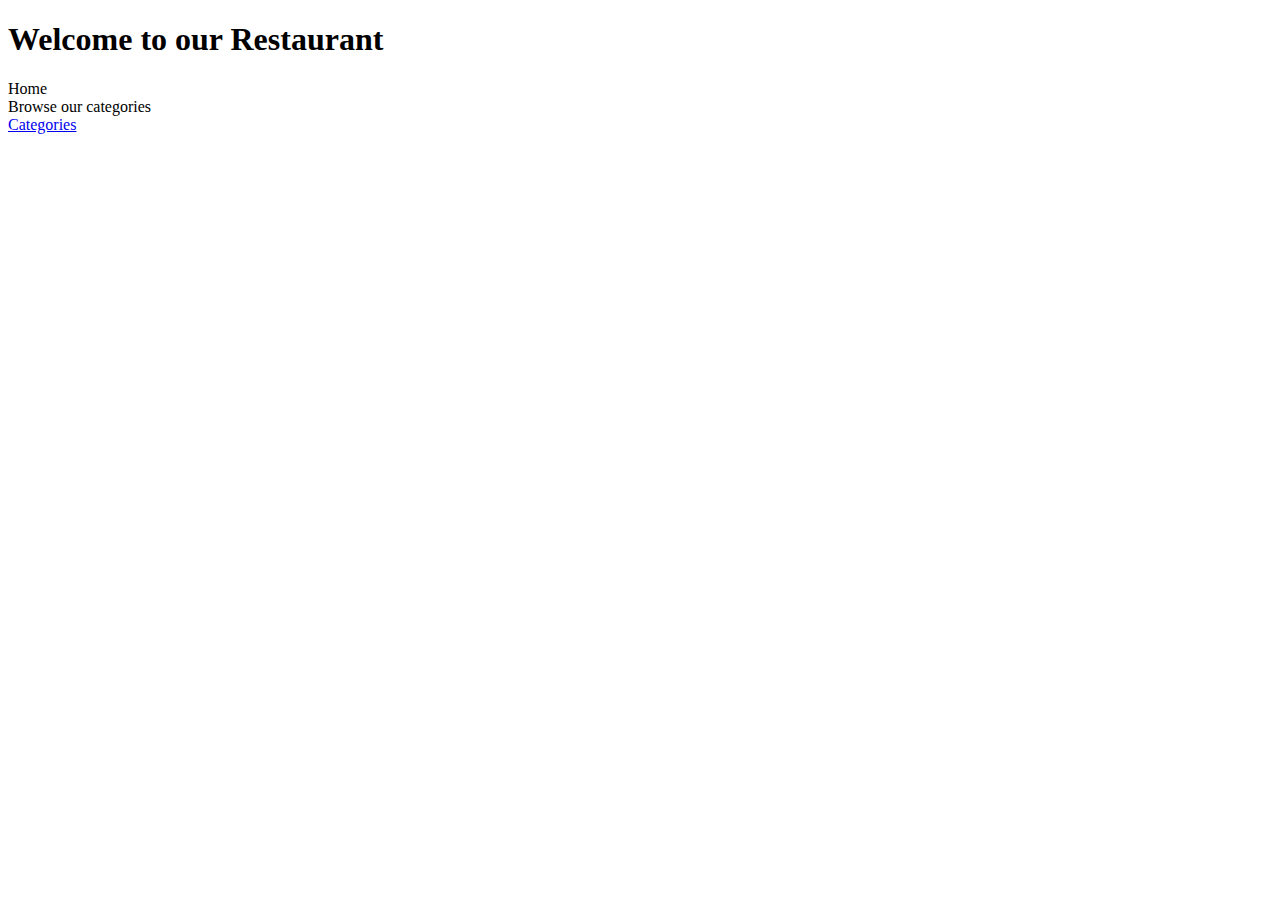
<file: module4-solution/index.html>
<!DOCTYPE html>
<html ng-app='MenuApp'>
	<head>
		<meta charset="utf-8">
		<title>Menu</title>
	</head>
	<body>
		<h1>Welcome to our Restaurant</h1>

		<ui-view></ui-view>

		<!-- Libraries -->
		<script src="lib/angular.min.js"></script>
		<script src="lib/angular-ui-router.min.js"></script>

		<!-- Modules -->
		<script src="src/menuapp/menuapp.module.js"></script>
		<script src="src/menuapp/data.module.js"></script>

		<!-- Routes -->
		<script src="src/routes.js"></script>

		<!-- Artifacts -->
		<script src="src/menuapp/menudata.service.js"></script>
		<script src="src/menuapp/categories.component.js"></script>
		<script src="src/menuapp/categories.controller.js"></script>
		<script src="src/menuapp/items.component.js"></script>
		<script src="src/menuapp/items.controller.js"></script>

	</body>
</html>
</file>
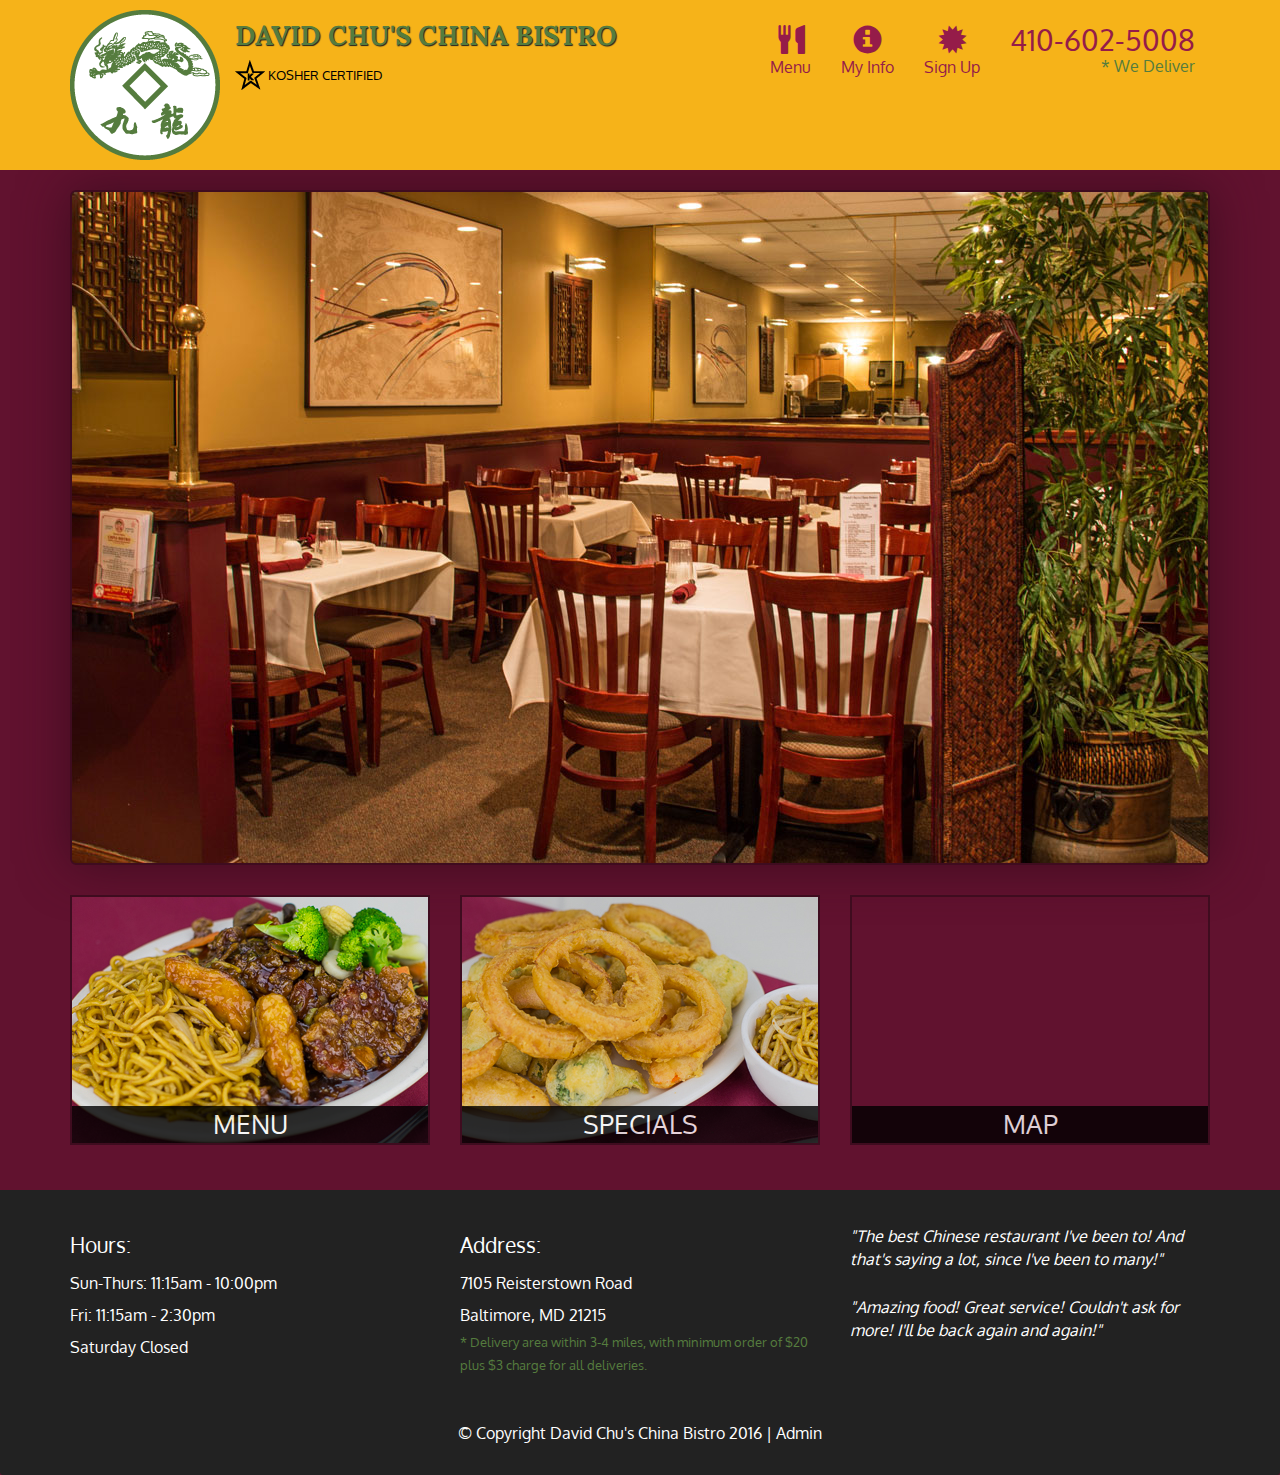
<file: module5-solution/index.html>
<!DOCTYPE html>
<html lang="en">
  <head>
    <meta charset="utf-8">
    <meta http-equiv="X-UA-Compatible" content="IE=edge">
    <meta name="viewport" content="width=device-width, initial-scale=1">
    <title>David Chu's China Bistro</title>
    <link href='https://fonts.googleapis.com/css?family=Oxygen:400,300,700' rel='stylesheet' type='text/css'>
    <link href='https://fonts.googleapis.com/css?family=Lora' rel='stylesheet' type='text/css'>
    <link rel="stylesheet" href="css/bootstrap.min.css">
    <link rel="stylesheet" href="css/restaurant.css">
    <link rel="stylesheet" href="css/common.css">
  </head>
  <body ng-app="restaurant" ng-strict-di>

    <!-- Fixed position loading indicator -->
    <loading class="loading-indicator"></loading>

    <header>
      <nav id="header-nav" class="navbar navbar-default">
        <div class="container">
          <div class="navbar-header">
            <a href="index.html" class="pull-left visible-md visible-lg">
              <div id="logo-img" alt="Logo image"></div>
            </a>

            <div class="navbar-brand">
              <a href="index.html"><h1>David Chu's China Bistro</h1></a>
              <p>
              <img src="images/star-k-logo.png" alt="Kosher certification">
              <span>Kosher Certified</span>
              </p>
            </div>

            <button id="navbarToggle" type="button" class="navbar-toggle collapsed" data-toggle="collapse" data-target="#collapsable-nav" aria-expanded="false">
              <span class="sr-only">Toggle navigation</span>
              <span class="icon-bar"></span>
              <span class="icon-bar"></span>
              <span class="icon-bar"></span>
            </button>
          </div>

          <div id="collapsable-nav" class="collapse navbar-collapse">
            <ul id="nav-list" class="nav navbar-nav navbar-right">
              <li id="navHomeButton" class="visible-xs">
                <a href="index.html">
                  <span class="glyphicon glyphicon-home"></span> Home</a>
              </li>
              <li id="navMenuButton" ui-sref-active="active">
                <a ui-sref="public.menu">
                  <span class="glyphicon glyphicon-cutlery"></span><br class="hidden-xs"> Menu</a>
              </li>
              <li ui-sref-active="active">
                <a ui-sref="public.myinfo">
                  <span class="glyphicon glyphicon-info-sign"></span><br class="hidden-xs"> My Info</a>
              </li>
              <li ui-sref-active="active">
                <a ui-sref="public.signup">
                  <span class="glyphicon glyphicon-certificate"></span><br class="hidden-xs"> Sign Up</a>
              </li>
              <li id="phone" class="hidden-xs">
                <a href="tel:410-602-5008">
                  <span>410-602-5008</span></a><div>* We Deliver</div>
              </li>
            </ul><!-- #nav-list -->
          </div><!-- .collapse .navbar-collapse -->
        </div><!-- .container -->
      </nav><!-- #header-nav -->
    </header>

    <div id="call-btn" class="visible-xs">
      <a class="btn" href="tel:410-602-5008">
        <span class="glyphicon glyphicon-earphone"></span>
        410-602-5008
      </a>
    </div>
    <div id="xs-deliver" class="text-center visible-xs">* We Deliver</div>

    <ui-view>
      <div class="text-center initial-loading">
        <h2>Loading Site...</h2>
      </div>
    </ui-view>

    <footer class="panel-footer">
      <div class="container">
        <div class="row">
          <section id="hours" class="col-sm-4">
            <span>Hours:</span><br>
            Sun-Thurs: 11:15am - 10:00pm<br>
            Fri: 11:15am - 2:30pm<br>
            Saturday Closed
            <hr class="visible-xs">
          </section>
          <section id="address" class="col-sm-4">
            <span>Address:</span><br>
            7105 Reisterstown Road<br>
            Baltimore, MD 21215
            <p>* Delivery area within 3-4 miles, with minimum order of $20 plus $3 charge for all deliveries.</p>
            <hr class="visible-xs">
          </section>
          <section id="testimonials" class="col-sm-4">
            <p>"The best Chinese restaurant I've been to! And that's saying a lot, since I've been to many!"</p>
            <p>"Amazing food! Great service! Couldn't ask for more! I'll be back again and again!"</p>
          </section>
        </div>
        <div class="text-center">
          &copy; Copyright David Chu's China Bistro 2016 |
          <a ui-sref="admin.auth">Admin</a></div>
      </div>
    </footer>

    <!-- Libs -->
    <script src="lib/jquery-2.1.4.min.js"></script>
    <script src="lib/bootstrap.min.js"></script>
    <script src="lib/angular.min.js"></script>
    <script src="lib/angular-ui-router.min.js"></script>

    <!-- Main Restaurant Module -->
    <script src="src/restaurant.module.js"></script>

    <!-- Common Module -->
    <script src="src/common/common.module.js"></script>
    <script src="src/common/loading/loading.component.js"></script>
    <script src="src/common/loading/loading.interceptor.js"></script>
    <script src="src/common/menu.service.js"></script>
    <script src="src/common/myinfo.service.js"></script>

    <!-- Public Module -->
    <script src="src/public/public.module.js"></script>
    <script src="src/public/public.routes.js"></script>
    <script src="src/public/menu/menu.controller.js"></script>
    <script src="src/public/menu-category/menu-category.component.js"></script>
    <script src="src/public/menu-items/menu-items.controller.js"></script>
    <script src="src/public/menu-item/menu-item.component.js"></script>
    <script src="src/public/signup/signup.controller.js"></script>
    <script src="src/public/myinfo/myinfo.controller.js"></script>

    <!-- ADMIN SITE -->

    <!--Application files -->

  </body>

</html>
</file>
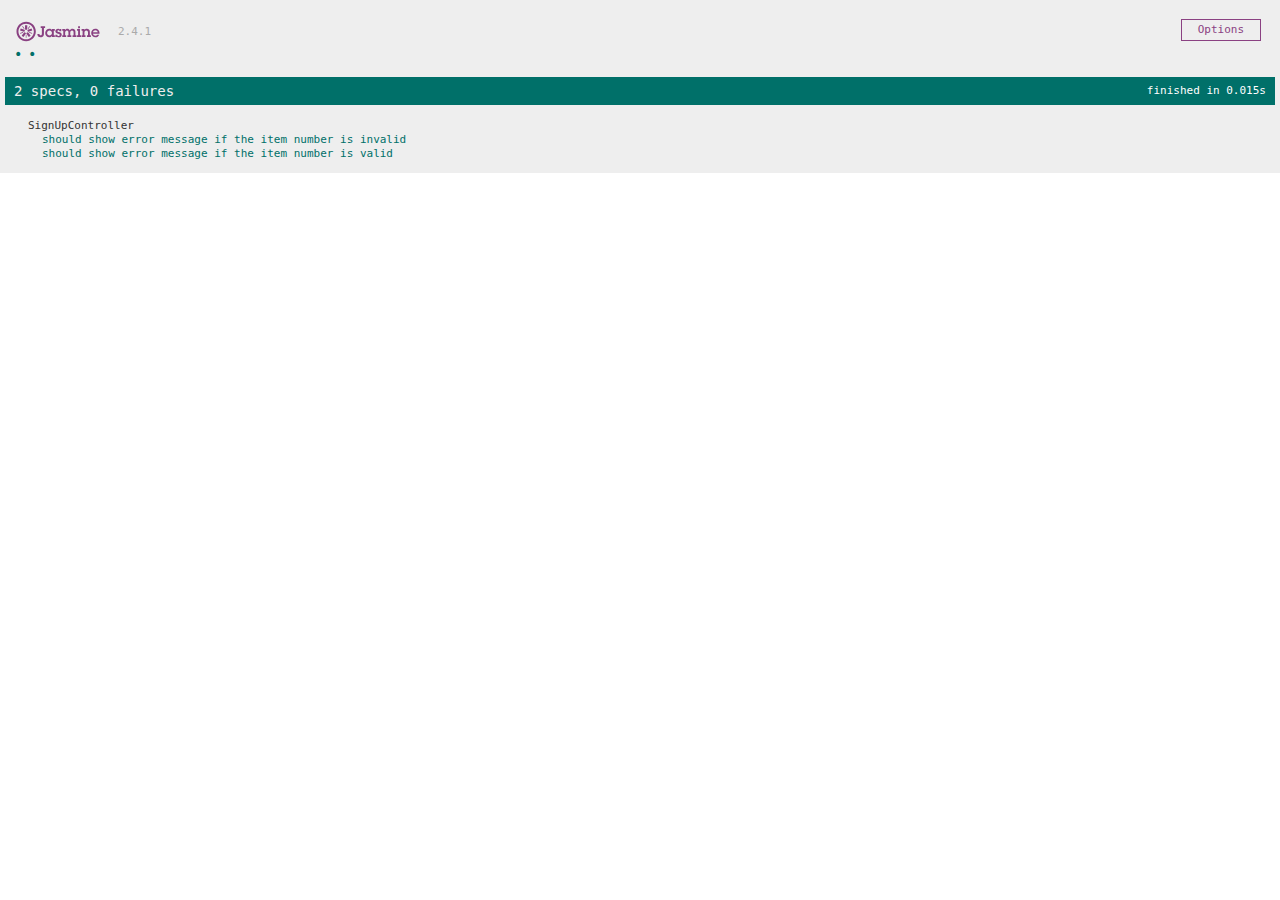
<file: module5-solution/spec/SpecRunner.html>
<!DOCTYPE html>
<html>
<head>
  <meta charset="utf-8">
  <title>Jasmine Spec Runner v2.4.1</title>

  <link rel="shortcut icon" type="image/png" href="../lib/jasmine-2.4.1/jasmine_favicon.png">
  <link rel="stylesheet" href="../lib/jasmine-2.4.1/jasmine.css">

  <script src="../lib/jasmine-2.4.1/jasmine.js"></script>
  <script src="../lib/jasmine-2.4.1/jasmine-html.js"></script>
  <script src="../lib/jasmine-2.4.1/boot.js"></script>

  <!-- include source files here... -->
  <script src="../lib/angular.min.js"></script>
  <script type="text/javascript" src="../lib/angular-ui-router.min.js"></script>
  <script src="../lib/angular-mocks.js"></script>

  <!-- Main Restaurant Module -->
  <script src="../src/restaurant.module.js"></script>

  <!-- Common Module -->
  <script src="../src/common/common.module.js"></script>
  <script src="../src/common/loading/loading.component.js"></script>
  <script src="../src/common/loading/loading.interceptor.js"></script>
  <script src="../src/common/menu.service.js"></script>
  <script src="../src/common/myinfo.service.js"></script>

  <!-- Public Module -->
  <script src="../src/public/public.module.js"></script>
  <script src="../src/public/public.routes.js"></script>
  <script src="../src/public/menu/menu.controller.js"></script>
  <script src="../src/public/menu-category/menu-category.component.js"></script>
  <script src="../src/public/menu-items/menu-items.controller.js"></script>
  <script src="../src/public/menu-item/menu-item.component.js"></script>
  <script src="../src/public/signup/signup.controller.js"></script>
  <script src="../src/public/myinfo/myinfo.controller.js"></script>

  <!-- include spec files here... -->
  <script src="public/signup/signup.controller.spec.js"></script>

</head>

<body>
</body>
</html>
</file>
<file: module5-solution/css/restaurant.css>
body {
  font-size: 16px;
  color: #fff;
  background-color: #61122f;
  font-family: 'Oxygen', sans-serif;
}

.initial-loading {
  margin-top: 60px;
}

/** HEADER **/
#header-nav {
  background-color: #f6b319;
  border-radius: 0;
  border: 0;
}

#logo-img {
  background: url('../images/restaurant-logo_large.png') no-repeat;
  width: 150px;
  height: 150px;
  margin: 10px 15px 10px 0;
}

.navbar-brand {
  padding-top: 25px;
}
.navbar-brand h1 { /* Restaurant name */
  font-family: 'Lora', serif;
  color: #557c3e;
  font-size: 1.5em;
  text-transform: uppercase;
  font-weight: bold;
  text-shadow: 1px 1px 1px #222;
  margin-top: 0;
  margin-bottom: 0;
  line-height: .75;
}
.navbar-brand a:hover, .navbar-brand a:focus {
  text-decoration: none;
}
.navbar-brand p { /* Kosher cert */
  color: #000;
  text-transform: uppercase;
  font-size: .7em;
  margin-top: 15px;
}
.navbar-brand p span { /* Star-K */
  vertical-align: middle;
}

#nav-list {
  margin-top: 10px;
}
#nav-list a {
  color: #951C49;
  text-align: center;
}
#nav-list a:hover {
  background: #E7E7E7;
}
#nav-list a span {
  font-size: 1.8em;
}

#phone {
  margin-top: 5px;
}
#phone a { /* Phone number */
  text-align: right;
  padding-bottom: 0;
}
#phone div { /* We Deliver */
  color: #557c3e;
  text-align: right;
  padding-right: 15px;
}

.navbar-header button.navbar-toggle, .navbar-header .icon-bar {
  border: 1px solid #61122f;
}
.navbar-header button.navbar-toggle {
  clear: both;
  margin-top: -30px;
}
/* END HEADER */

/* FOOTER */
.panel-footer {
  margin-top: 30px;
  padding-top: 35px;
  padding-bottom: 30px;
  background-color: #222;
  border-top: 0;
}
.panel-footer div.row {
  margin-bottom: 35px;
}
#hours, #address {
  line-height: 2;
}
#hours > span, #address > span {
  font-size: 1.3em;
}
#address p {
  color: #557c3e;
  font-size: .8em;
  line-height: 1.8;
}
#testimonials {
  font-style: italic;
}
#testimonials p:nth-child(2) {
  margin-top: 25px;
}
a[ui-sref="admin.auth"] {
  color: #fff;
}
/* END FOOTER */

/********** Medium devices only **********/
@media (min-width: 992px) and (max-width: 1199px) {
  /* Header */
  #logo-img {
    background: url('../images/restaurant-logo_medium.png') no-repeat;
    width: 100px;
    height: 100px;
    margin: 5px 5px 5px 0;
  }
  /* End Header */
}


/********** Extra small devices only **********/
@media (max-width: 767px) {
  /* Header */
  .navbar-brand {
    padding-top: 10px;
    height: 80px;
  }
  .navbar-brand h1 { /* Restaurant name */
    padding-top: 10px;
    font-size: 5vw; /* 1vw = 1% of viewport width */
  }
  .navbar-brand p { /* Kosher cert */
    font-size: .6em;
    margin-top: 12px;
  }
  .navbar-brand p img { /* Star-K */
    height: 20px;
  }

  #collapsable-nav a { /* Collapsed nav menu text */
    font-size: 1.2em;
  }
  #collapsable-nav a span { /* Collapsed nav menu glyph */
    font-size: 1em;
    margin-right: 5px;
  }

  #call-btn > a {
    font-size: 1.5em;
    display: block;
    margin: 0 20px;
    padding: 10px;
    border: 2px solid #fff;
    background-color: #f6b319;
    color: #951c49;
  }
  #xs-deliver {
    margin-top: 5px;
    font-size: .7em;
    letter-spacing: .1em;
    text-transform: uppercase;
  }
  /* End Header */

  /* Footer */
  .panel-footer section {
    margin-bottom: 30px;
    text-align: center;
  }
  .panel-footer section:nth-child(3) {
    margin-bottom: 0; /* margin already exists on the whole row */
  }
  .panel-footer section hr {
    width: 50%;
  }
  /* End Footer */
}


/********** Super extra small devices Only :-) (e.g., iPhone 4) **********/
@media (max-width: 479px) {
  /* Header */
  .navbar-brand h1 { /* Restaurant name */
    padding-top: 5px;
    font-size: 6vw;
  }
  /* End Header */
}
</file>
<file: module5-solution/css/common.css>
.loading-indicator {
    display: block;
    width: 70px;
    position: fixed;
    left: 0;
    right: 0;
    margin: 0 auto;
    top: 40%;
    z-index: 100;
    background-color: #FFF;
}

.loading-indicator img {
    width: 70px;
    background-color: #FFF;
}

.ui-view-placeholder {
    margin-top: 60px;
}
</file>
<file: module5-solution/lib/jasmine-2.4.1/jasmine.css>
body { overflow-y: scroll; }

.jasmine_html-reporter { background-color: #eee; padding: 5px; margin: -8px; font-size: 11px; font-family: Monaco, "Lucida Console", monospace; line-height: 14px; color: #333; }
.jasmine_html-reporter a { text-decoration: none; }
.jasmine_html-reporter a:hover { text-decoration: underline; }
.jasmine_html-reporter p, .jasmine_html-reporter h1, .jasmine_html-reporter h2, .jasmine_html-reporter h3, .jasmine_html-reporter h4, .jasmine_html-reporter h5, .jasmine_html-reporter h6 { margin: 0; line-height: 14px; }
.jasmine_html-reporter .jasmine-banner, .jasmine_html-reporter .jasmine-symbol-summary, .jasmine_html-reporter .jasmine-summary, .jasmine_html-reporter .jasmine-result-message, .jasmine_html-reporter .jasmine-spec .jasmine-description, .jasmine_html-reporter .jasmine-spec-detail .jasmine-description, .jasmine_html-reporter .jasmine-alert .jasmine-bar, .jasmine_html-reporter .jasmine-stack-trace { padding-left: 9px; padding-right: 9px; }
.jasmine_html-reporter .jasmine-banner { position: relative; }
.jasmine_html-reporter .jasmine-banner .jasmine-title { background: url('[data-uri]') no-repeat; background: url('[data-uri]') no-repeat, none; -moz-background-size: 100%; -o-background-size: 100%; -webkit-background-size: 100%; background-size: 100%; display: block; float: left; width: 90px; height: 25px; }
.jasmine_html-reporter .jasmine-banner .jasmine-version { margin-left: 14px; position: relative; top: 6px; }
.jasmine_html-reporter #jasmine_content { position: fixed; right: 100%; }
.jasmine_html-reporter .jasmine-version { color: #aaa; }
.jasmine_html-reporter .jasmine-banner { margin-top: 14px; }
.jasmine_html-reporter .jasmine-duration { color: #fff; float: right; line-height: 28px; padding-right: 9px; }
.jasmine_html-reporter .jasmine-symbol-summary { overflow: hidden; *zoom: 1; margin: 14px 0; }
.jasmine_html-reporter .jasmine-symbol-summary li { display: inline-block; height: 10px; width: 14px; font-size: 16px; }
.jasmine_html-reporter .jasmine-symbol-summary li.jasmine-passed { font-size: 14px; }
.jasmine_html-reporter .jasmine-symbol-summary li.jasmine-passed:before { color: #007069; content: "\02022"; }
.jasmine_html-reporter .jasmine-symbol-summary li.jasmine-failed { line-height: 9px; }
.jasmine_html-reporter .jasmine-symbol-summary li.jasmine-failed:before { color: #ca3a11; content: "\d7"; font-weight: bold; margin-left: -1px; }
.jasmine_html-reporter .jasmine-symbol-summary li.jasmine-disabled { font-size: 14px; }
.jasmine_html-reporter .jasmine-symbol-summary li.jasmine-disabled:before { color: #bababa; content: "\02022"; }
.jasmine_html-reporter .jasmine-symbol-summary li.jasmine-pending { line-height: 17px; }
.jasmine_html-reporter .jasmine-symbol-summary li.jasmine-pending:before { color: #ba9d37; content: "*"; }
.jasmine_html-reporter .jasmine-symbol-summary li.jasmine-empty { font-size: 14px; }
.jasmine_html-reporter .jasmine-symbol-summary li.jasmine-empty:before { color: #ba9d37; content: "\02022"; }
.jasmine_html-reporter .jasmine-run-options { float: right; margin-right: 5px; border: 1px solid #8a4182; color: #8a4182; position: relative; line-height: 20px; }
.jasmine_html-reporter .jasmine-run-options .jasmine-trigger { cursor: pointer; padding: 8px 16px; }
.jasmine_html-reporter .jasmine-run-options .jasmine-payload { position: absolute; display: none; right: -1px; border: 1px solid #8a4182; background-color: #eee; white-space: nowrap; padding: 4px 8px; }
.jasmine_html-reporter .jasmine-run-options .jasmine-payload.jasmine-open { display: block; }
.jasmine_html-reporter .jasmine-bar { line-height: 28px; font-size: 14px; display: block; color: #eee; }
.jasmine_html-reporter .jasmine-bar.jasmine-failed { background-color: #ca3a11; }
.jasmine_html-reporter .jasmine-bar.jasmine-passed { background-color: #007069; }
.jasmine_html-reporter .jasmine-bar.jasmine-skipped { background-color: #bababa; }
.jasmine_html-reporter .jasmine-bar.jasmine-errored { background-color: #ca3a11; }
.jasmine_html-reporter .jasmine-bar.jasmine-menu { background-color: #fff; color: #aaa; }
.jasmine_html-reporter .jasmine-bar.jasmine-menu a { color: #333; }
.jasmine_html-reporter .jasmine-bar a { color: white; }
.jasmine_html-reporter.jasmine-spec-list .jasmine-bar.jasmine-menu.jasmine-failure-list, .jasmine_html-reporter.jasmine-spec-list .jasmine-results .jasmine-failures { display: none; }
.jasmine_html-reporter.jasmine-failure-list .jasmine-bar.jasmine-menu.jasmine-spec-list, .jasmine_html-reporter.jasmine-failure-list .jasmine-summary { display: none; }
.jasmine_html-reporter .jasmine-results { margin-top: 14px; }
.jasmine_html-reporter .jasmine-summary { margin-top: 14px; }
.jasmine_html-reporter .jasmine-summary ul { list-style-type: none; margin-left: 14px; padding-top: 0; padding-left: 0; }
.jasmine_html-reporter .jasmine-summary ul.jasmine-suite { margin-top: 7px; margin-bottom: 7px; }
.jasmine_html-reporter .jasmine-summary li.jasmine-passed a { color: #007069; }
.jasmine_html-reporter .jasmine-summary li.jasmine-failed a { color: #ca3a11; }
.jasmine_html-reporter .jasmine-summary li.jasmine-empty a { color: #ba9d37; }
.jasmine_html-reporter .jasmine-summary li.jasmine-pending a { color: #ba9d37; }
.jasmine_html-reporter .jasmine-summary li.jasmine-disabled a { color: #bababa; }
.jasmine_html-reporter .jasmine-description + .jasmine-suite { margin-top: 0; }
.jasmine_html-reporter .jasmine-suite { margin-top: 14px; }
.jasmine_html-reporter .jasmine-suite a { color: #333; }
.jasmine_html-reporter .jasmine-failures .jasmine-spec-detail { margin-bottom: 28px; }
.jasmine_html-reporter .jasmine-failures .jasmine-spec-detail .jasmine-description { background-color: #ca3a11; }
.jasmine_html-reporter .jasmine-failures .jasmine-spec-detail .jasmine-description a { color: white; }
.jasmine_html-reporter .jasmine-result-message { padding-top: 14px; color: #333; white-space: pre; }
.jasmine_html-reporter .jasmine-result-message span.jasmine-result { display: block; }
.jasmine_html-reporter .jasmine-stack-trace { margin: 5px 0 0 0; max-height: 224px; overflow: auto; line-height: 18px; color: #666; border: 1px solid #ddd; background: white; white-space: pre; }
</file>
